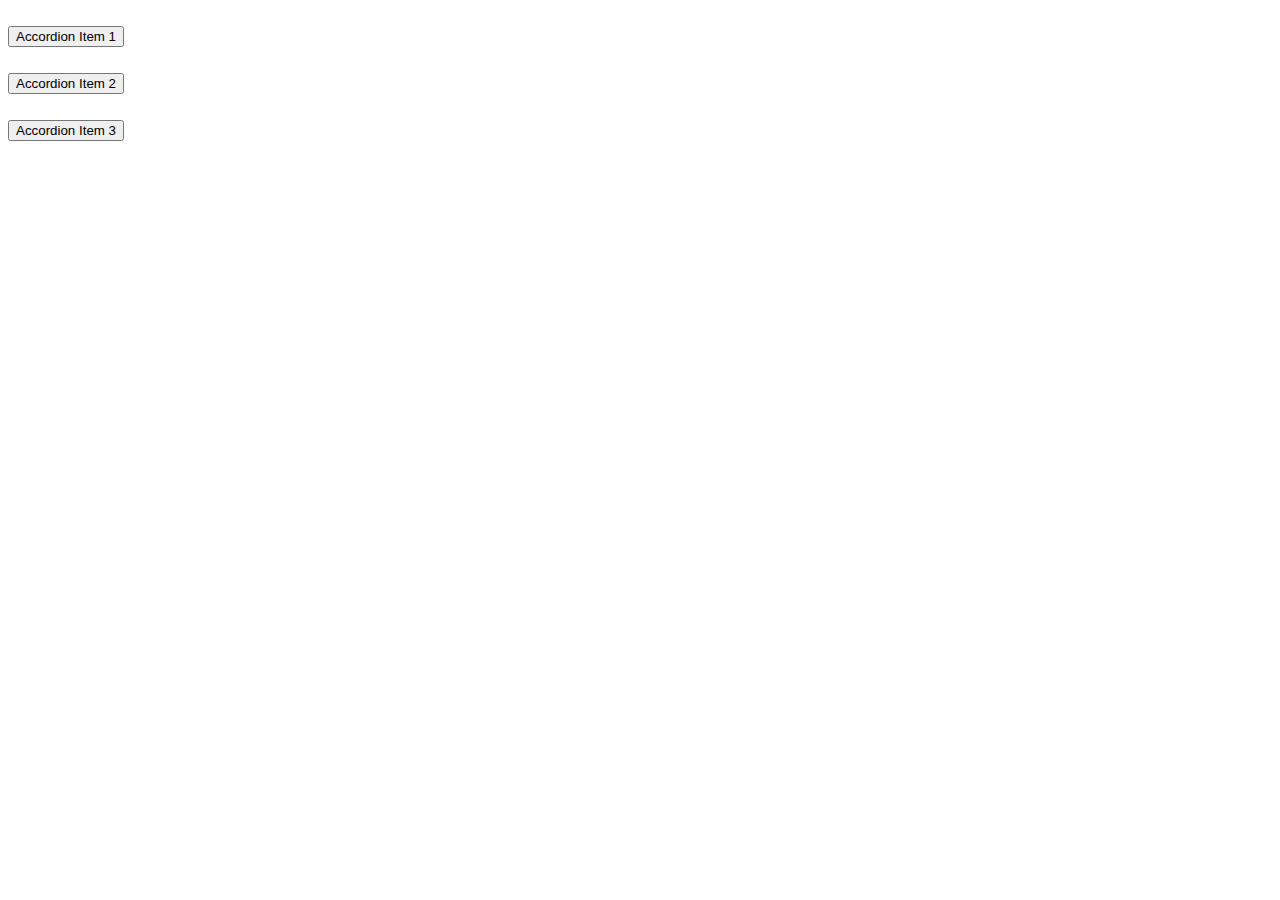
<file: jequery task1/index.html>
<!DOCTYPE html>
<html lang="en">
<head>
    <meta charset="UTF-8">
    <meta http-equiv="X-UA-Compatible" content="IE=edge">
    <meta name="viewport" content="width=device-width, initial-scale=1.0">
    <title>Document</title>
    <link rel="stylesheet" href="style.css">
    <link href="https://cdn.jsdelivr.net/npm/bootstrap@5.0.2/dist/css/bootstrap.min.css" rel="stylesheet" integrity="sha384-EVSTQN3/azprG1Anm3QDgpJLIm9Nao0Yz1ztcQTwFspd3yD65VohhpuuCOmLASjC" crossorigin="anonymous">
</head>
<body>
    <div class="accordion-item">
        <h2 class="accordion-header" id="headingThree">
          <button class="accordion-button collapsed" type="button" data-bs-toggle="collapse" data-bs-target="#collapseThree" aria-expanded="false" aria-controls="collapseThree">
            Accordion Item 1
          </button>
        </h2>
          <div class="accordion-body notshow">
            <strong>This is the third item's accordion body.</strong> It is hidden by default, until the collapse plugin adds the appropriate classes that we use to style each element. These classes control the overall appearance, as well as the showing and hiding via CSS transitions. You can modify any of this with custom CSS or overriding our default variables. It's also worth noting that just about any HTML can go within the <code>.accordion-body</code>, though the transition does limit overflow.
          </div>
       
      </div>
      <div class="accordion-item">
        <h2 class="accordion-header" id="headingThree">
          <button class="accordion-button collapsed" type="button" data-bs-toggle="collapse" data-bs-target="#collapseThree" aria-expanded="false" aria-controls="collapseThree">
            Accordion Item 2
          </button>
        </h2>
          <div class="accordion-body notshow">
            <strong>This is the third item's accordion body.</strong> It is hidden by default, until the collapse plugin adds the appropriate classes that we use to style each element. These classes control the overall appearance, as well as the showing and hiding via CSS transitions. You can modify any of this with custom CSS or overriding our default variables. It's also worth noting that just about any HTML can go within the <code>.accordion-body</code>, though the transition does limit overflow.
          </div>
       
      </div>
      <div class="accordion-item">
        <h2 class="accordion-header" id="headingThree">
          <button class="accordion-button collapsed" type="button" data-bs-toggle="collapse" data-bs-target="#collapseThree" aria-expanded="false" aria-controls="collapseThree">
            Accordion Item 3
          </button>
        </h2>
          <div class="accordion-body notshow">
            <strong>This is the third item's accordion body.</strong> It is hidden by default, until the collapse plugin adds the appropriate classes that we use to style each element. These classes control the overall appearance, as well as the showing and hiding via CSS transitions. You can modify any of this with custom CSS or overriding our default variables. It's also worth noting that just about any HTML can go within the <code>.accordion-body</code>, though the transition does limit overflow.
          </div>
       
      </div>
    


      <script
      src="https://code.jquery.com/jquery-3.6.0.min.js"
      integrity="sha256-/xUj+3OJU5yExlq6GSYGSHk7tPXikynS7ogEvDej/m4="
      crossorigin="anonymous"></script>
    <script src="main.js"></script>
  
    
</body>
</html>
</file>
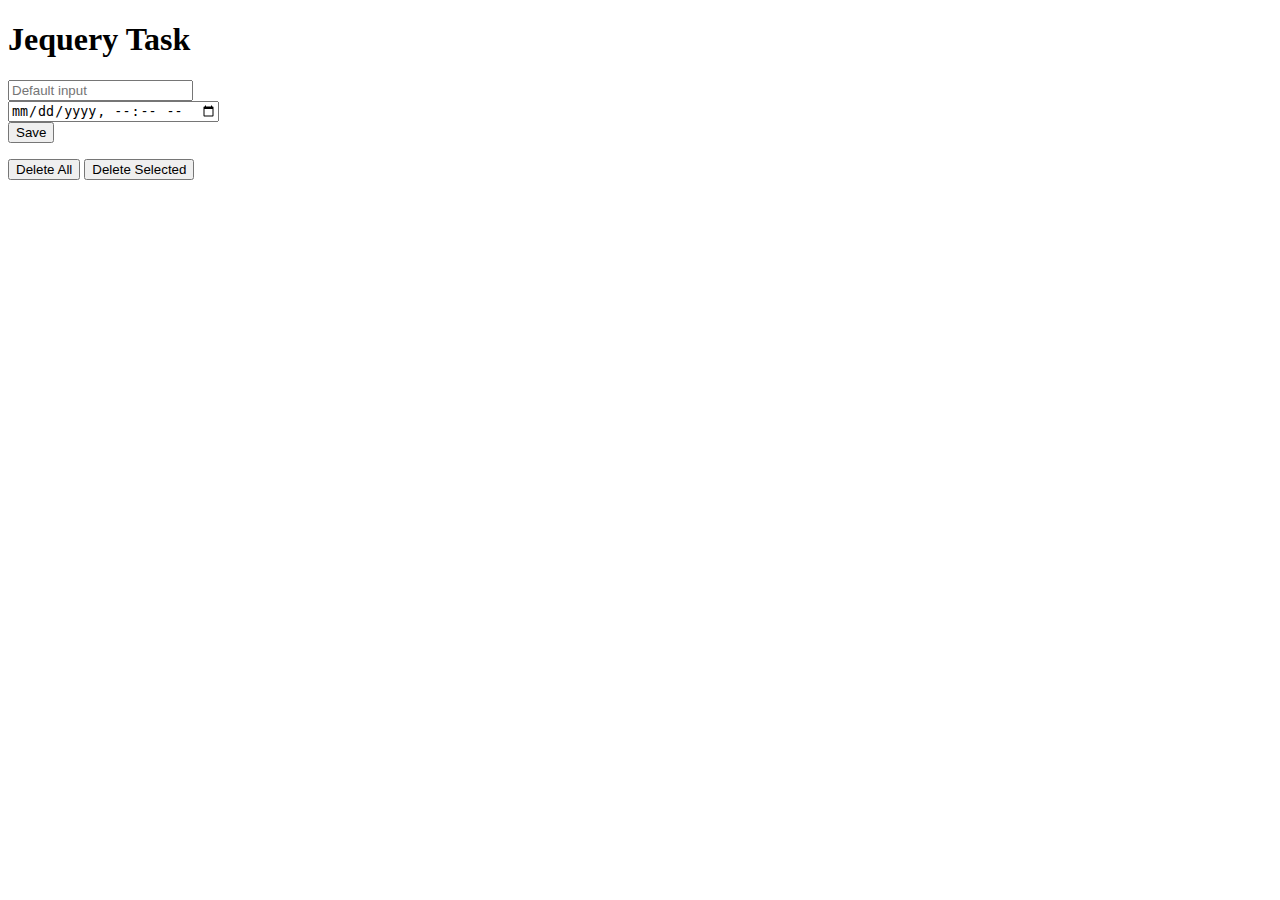
<file: jequery task2/index.html>
<!DOCTYPE html>
<html lang="en">
<head>
    <meta charset="UTF-8">
    <meta http-equiv="X-UA-Compatible" content="IE=edge">
    <meta name="viewport" content="width=device-width, initial-scale=1.0">
    <title>Document</title>
    <link rel="stylesheet" href="style.css">
    <link href="https://cdn.jsdelivr.net/npm/bootstrap@5.0.2/dist/css/bootstrap.min.css" rel="stylesheet" integrity="sha384-EVSTQN3/azprG1Anm3QDgpJLIm9Nao0Yz1ztcQTwFspd3yD65VohhpuuCOmLASjC" crossorigin="anonymous">
</head>
<body>
   <div class="container">
     <h1>Jequery Task</h1>
     <div class="row">
 <div class="col-md-6">
   <div>
    <input class="form-control" type="text" placeholder="Default input">
   </div>
 </div>
 <div class="col-md-3">
   <div>
    <input class="form-control" type="datetime-local" id="datetime" placeholder="Default input">
   </div>

 </div>
 <div class="col-md-3">
   <div>
    <button class="btn btn-success w-100" id="button">Save</button>
   </div>
  
 </div>
 </div>
 <div class="mt-2">
  <ul class="list-group" id="taskwrapper">
    <!-- <li class="list-group-item "> 
      adsads
      <span class="badge bg-danger">Danger</span>
    </li> -->


  </ul>
 </div>
 <div class="mt-2">
  <button class="btn btn-danger d-none" id="buttonDel">Delete All</button>
  <button class="btn btn-info d-none" id="buttonDelSel">Delete Selected</button>
 </div>
 
   </div>




      <script
      src="https://code.jquery.com/jquery-3.6.0.min.js"
      integrity="sha256-/xUj+3OJU5yExlq6GSYGSHk7tPXikynS7ogEvDej/m4="
      crossorigin="anonymous"></script>
    <script src="main.js"></script>   
</body>
</html>
</file>
<file: jequery task1/style.css>
.notshow{
    display: none;
}
</file>
<file: jequery task2/style.css>
li.active{
    background-color: rgb(131, 131, 179);
    color: white;
}
ul {
    list-style-type: none;
  }
  .list-group-item{
    
    display:  flex !important; 
    align-items: center;
    justify-content: space-between;

  }
</file>
